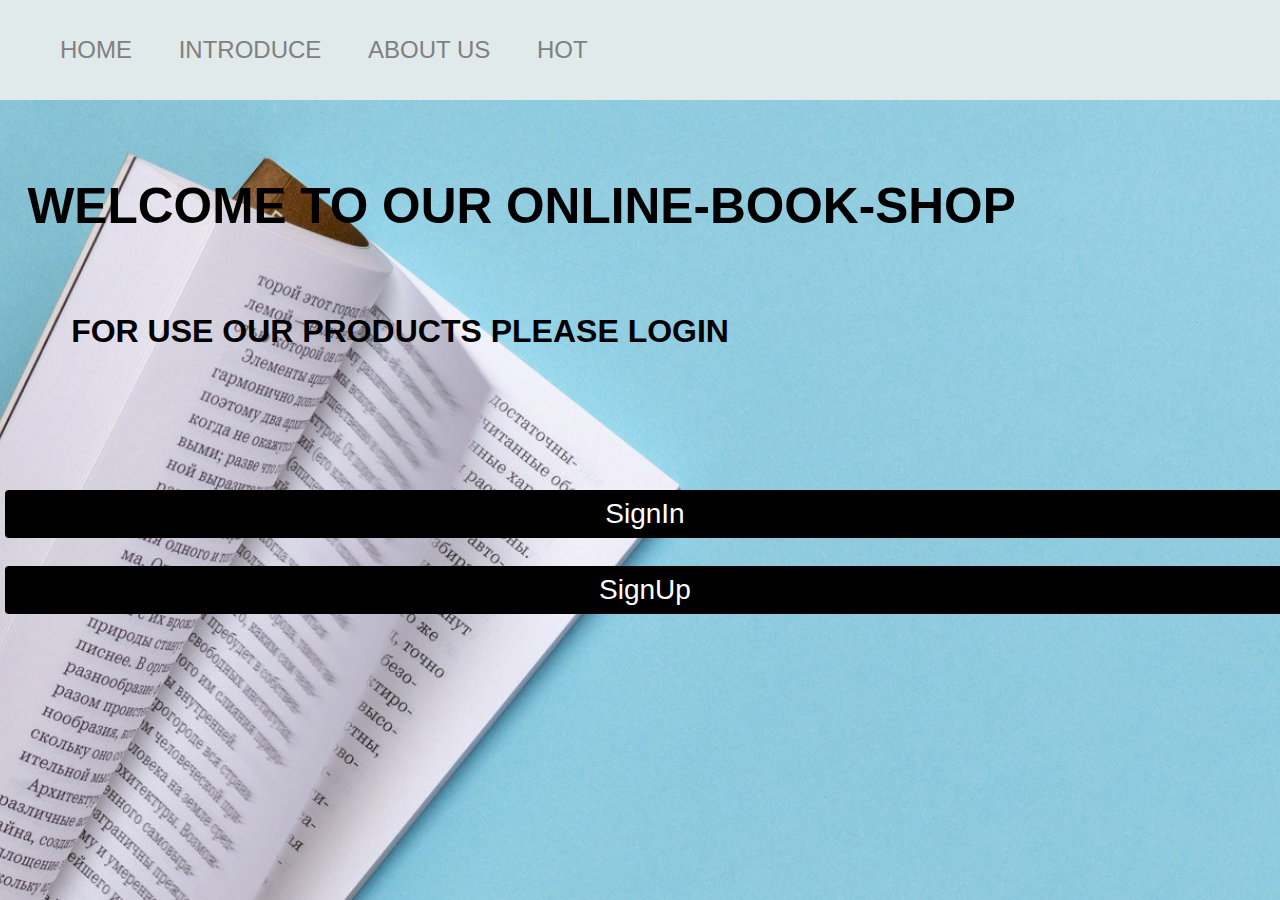
<file: FrontEndONLINEBOOKSHOP/index.html>
<!DOCTYPE html>
<html lang="en">
<head>
    <meta charset="UTF-8">
    <meta http-equiv="X-UA-Compatible" content="IE=edge">
    <meta name="viewport" content="ONLINE-BOOK-SHOP">
    <title>ONLINE-BOOK-SHOP</title>
    <link rel="stylesheet" href="style.css">
</head>
<body class="background" alink="white" link="gray" vlink="black">
    <section >
        <nav class="barbackground">
            <ul type=none >
                <font size="5">
                <li class="inline"><a href="index.html"style="text-decoration: none; " > HOME</a></li>&nbsp;&nbsp;&nbsp;&nbsp;&nbsp;&nbsp;
                <LI class="inline"><a href="blog.html"style="text-decoration: none;">INTRODUCE</a></LI>&nbsp;&nbsp;&nbsp;&nbsp;&nbsp;&nbsp;
                
                <LI class="inline"><a href="a.html"style="text-decoration: none;">ABOUT US</a></LI>&nbsp;&nbsp;&nbsp;&nbsp;&nbsp;&nbsp;
                <LI class="inline"><a href="hot.html"style="text-decoration: none;">HOT</a></LI>&nbsp;&nbsp;&nbsp;&nbsp;&nbsp;&nbsp;
                
               </font>
            </ul>
        </nav>
    </section>
    <br><br><br><br><br><br><br><br>
    <section class="texth">
        <h1 class="headerstyle">&nbsp;&nbsp;WELCOME TO OUR ONLINE-BOOK-SHOP</h1><br>
        
        <h2>&nbsp;&nbsp;&nbsp;&nbsp;&nbsp;&nbsp;&nbsp;&nbsp;FOR USE OUR PRODUCTS PLEASE LOGIN</h2>
    </section>
    <section class="register">
      <br><br><br><br><br>
     &nbsp;&nbsp;&nbsp;&nbsp;&nbsp;&nbsp;&nbsp;&nbsp;&nbsp;&nbsp;&nbsp;&nbsp;&nbsp;&nbsp;&nbsp;&nbsp;&nbsp;&nbsp;&nbsp; 
       <input class="button" type="button" value="SignIn" onclick="window.location.href='loginpage.html'">
     &nbsp;&nbsp;&nbsp;&nbsp;&nbsp;&nbsp;&nbsp;&nbsp;&nbsp;&nbsp;&nbsp;&nbsp;&nbsp;&nbsp;&nbsp;&nbsp;&nbsp;&nbsp;&nbsp;&nbsp;&nbsp;&nbsp;&nbsp;&nbsp;&nbsp;&nbsp;&nbsp;&nbsp;&nbsp;&nbsp;&nbsp;&nbsp;&nbsp;&nbsp;&nbsp;&nbsp;&nbsp;&nbsp; 
       <!--<input class="button" type="button" onclick="alert('Please First SignIn')" value="SignUp">-->
       <input class="button" type="button" value="SignUp" onclick="window.location.href='loginpage.html'">
    </section>
</body>
</html>
</file>
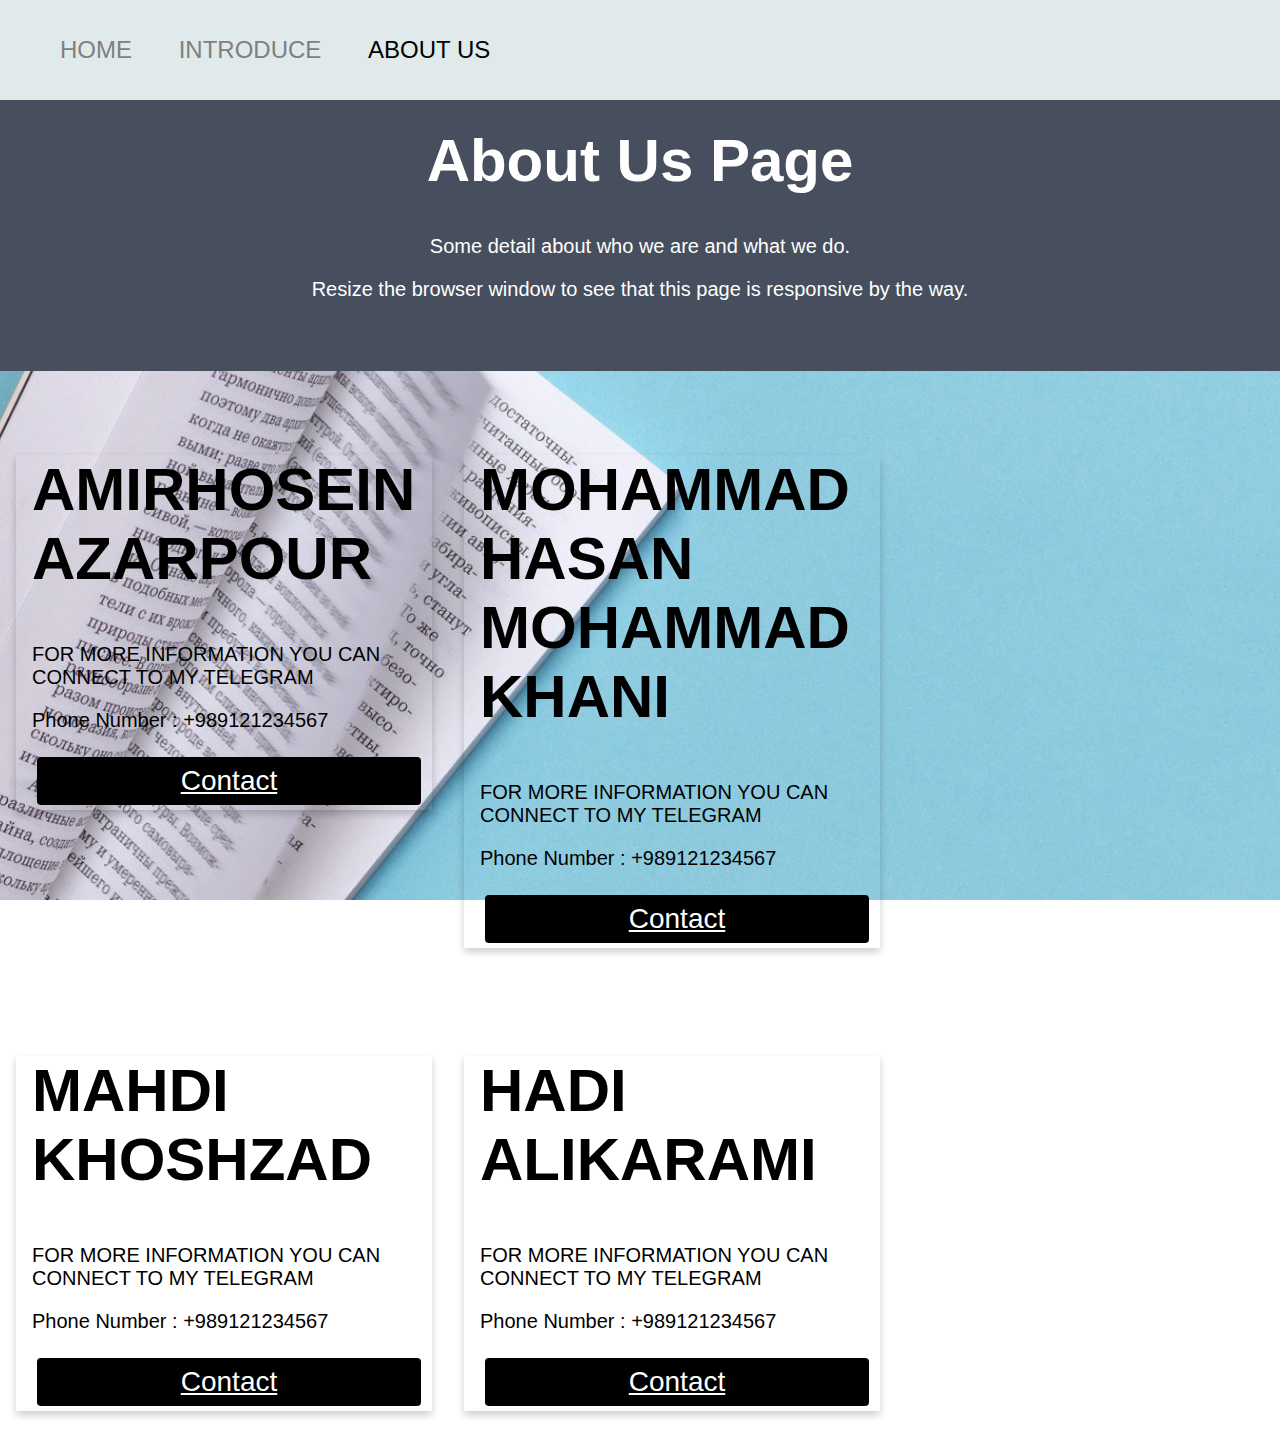
<file: FrontEndONLINEBOOKSHOP/a.html>
<!DOCTYPE html>
<html lang="en">
<head>
    <meta charset="UTF-8">
    <meta http-equiv="X-UA-Compatible" content="IE=edge">
    <meta name="viewport" content="ONLINE-BOOK-SHOP">
    <title>ONLINE-BOOK-SHOP</title>
    <link rel="stylesheet" href="style.css">
</head>
<body class="background" alink="white" link="gray" vlink="black">
    <section >
        <nav class="barbackground">
            <ul type=none >
                <font size="5">
                <li class="inline"><a href="index.html"style="text-decoration: none; " > HOME</a></li>&nbsp;&nbsp;&nbsp;&nbsp;&nbsp;&nbsp;
                <LI class="inline"><a href="blog.html"style="text-decoration: none;">INTRODUCE</a></LI>&nbsp;&nbsp;&nbsp;&nbsp;&nbsp;&nbsp;
                
                <LI class="inline"><a href=""style="text-decoration: none;">ABOUT US</a></LI>&nbsp;&nbsp;&nbsp;&nbsp;&nbsp;&nbsp;
                
               </font>
            </ul>
        </nav>
        <br><br>
        <div class="about-section">
            <h1>About Us Page</h1>
            <p>Some detail about who we are and what we do.</p>
            <p>Resize the browser window to see that this page is responsive by the way.</p>
          </div>
           
         
          &nbsp;&nbsp;&nbsp;&nbsp;&nbsp;&nbsp;&nbsp;&nbsp;&nbsp;&nbsp;&nbsp;&nbsp;&nbsp;&nbsp;&nbsp;&nbsp;&nbsp;&nbsp;&nbsp;&nbsp;&nbsp;&nbsp;&nbsp;&nbsp;
            <div class="column">
                &nbsp;&nbsp;&nbsp;&nbsp;&nbsp;&nbsp;&nbsp;&nbsp;&nbsp;&nbsp;&nbsp;&nbsp;&nbsp;&nbsp;&nbsp;&nbsp;&nbsp;&nbsp;&nbsp;&nbsp;&nbsp;&nbsp;&nbsp;&nbsp;&nbsp;&nbsp;&nbsp;&nbsp;&nbsp;&nbsp;
              <div class="card">
                
                <div class="container">
                  <h2>AMIRHOSEIN AZARPOUR</h2>
                 
                  <p>FOR MORE INFORMATION YOU CAN CONNECT TO MY TELEGRAM</p>
                  <p>Phone Number : +989121234567</p>
                  <a href="https://Telegram.me/Zrpur" class="button">Contact</a>
                </div>
              </div>
            </div>
            


          &nbsp;&nbsp;&nbsp;&nbsp;&nbsp;&nbsp;&nbsp;&nbsp;&nbsp;&nbsp;&nbsp;&nbsp;&nbsp;&nbsp;&nbsp;&nbsp;&nbsp;&nbsp;&nbsp;&nbsp;&nbsp;&nbsp;&nbsp;&nbsp;
            <div class="column">
                &nbsp;&nbsp;&nbsp;&nbsp;&nbsp;&nbsp;&nbsp;&nbsp;&nbsp;&nbsp;&nbsp;&nbsp;&nbsp;&nbsp;&nbsp;&nbsp;&nbsp;&nbsp;&nbsp;&nbsp;&nbsp;&nbsp;&nbsp;&nbsp;&nbsp;&nbsp;&nbsp;&nbsp;&nbsp;&nbsp;
              <div class="card">
                
                <div class="container">
                  <h2>MOHAMMAD 
                    HASAN
                    MOHAMMAD
                    KHANI</h2>
                 
                  <p>FOR MORE INFORMATION YOU CAN CONNECT TO MY TELEGRAM</p>
                  <p>Phone Number : +989121234567</p>
                  <a href="https://Telegram.me/mhmk2002" class="button">Contact</a>
                </div>
              </div>
            </div>


            
             <div class="column">
              &nbsp;&nbsp;&nbsp;&nbsp;&nbsp;&nbsp;&nbsp;&nbsp;&nbsp;&nbsp;&nbsp;&nbsp;&nbsp;&nbsp;&nbsp;&nbsp;&nbsp;&nbsp;&nbsp;&nbsp;&nbsp;&nbsp;&nbsp;&nbsp;&nbsp;&nbsp;&nbsp;&nbsp;&nbsp;&nbsp;&nbsp;&nbsp;&nbsp;&nbsp;&nbsp;&nbsp;&nbsp;&nbsp;
              <div class="card">
                
                <div class="container">
                  <h2>MAHDI KHOSHZAD</h2>
                 
                  <p>FOR MORE INFORMATION YOU CAN CONNECT TO MY TELEGRAM</p>
                  <p>Phone Number : +989121234567</p>
          
                  <a href="https://Telegram.me/magnuss01" class="button">Contact</a>
                </div>
              </div>
            </div>
          
           
            <div class="column">
              &nbsp;&nbsp;&nbsp;&nbsp;&nbsp;&nbsp;&nbsp;&nbsp;&nbsp;&nbsp;&nbsp;&nbsp;&nbsp;&nbsp;&nbsp;&nbsp;&nbsp;&nbsp;&nbsp;&nbsp;&nbsp;&nbsp;&nbsp;&nbsp;&nbsp;&nbsp;&nbsp;&nbsp;&nbsp;&nbsp;&nbsp;&nbsp;&nbsp;&nbsp;&nbsp;&nbsp;&nbsp;&nbsp;
              <div class="card">
                
                <div class="container">
                  <h2>HADI ALIKARAMI</h2>
                 
                  <p>FOR MORE INFORMATION YOU CAN CONNECT TO MY TELEGRAM</p>
                  <p>Phone Number : +989121234567</p>
          
                  <a href="https://Telegram.me/hooded_hood" class="button">Contact</a>
                </div>
              </div>
            </div>
</file>
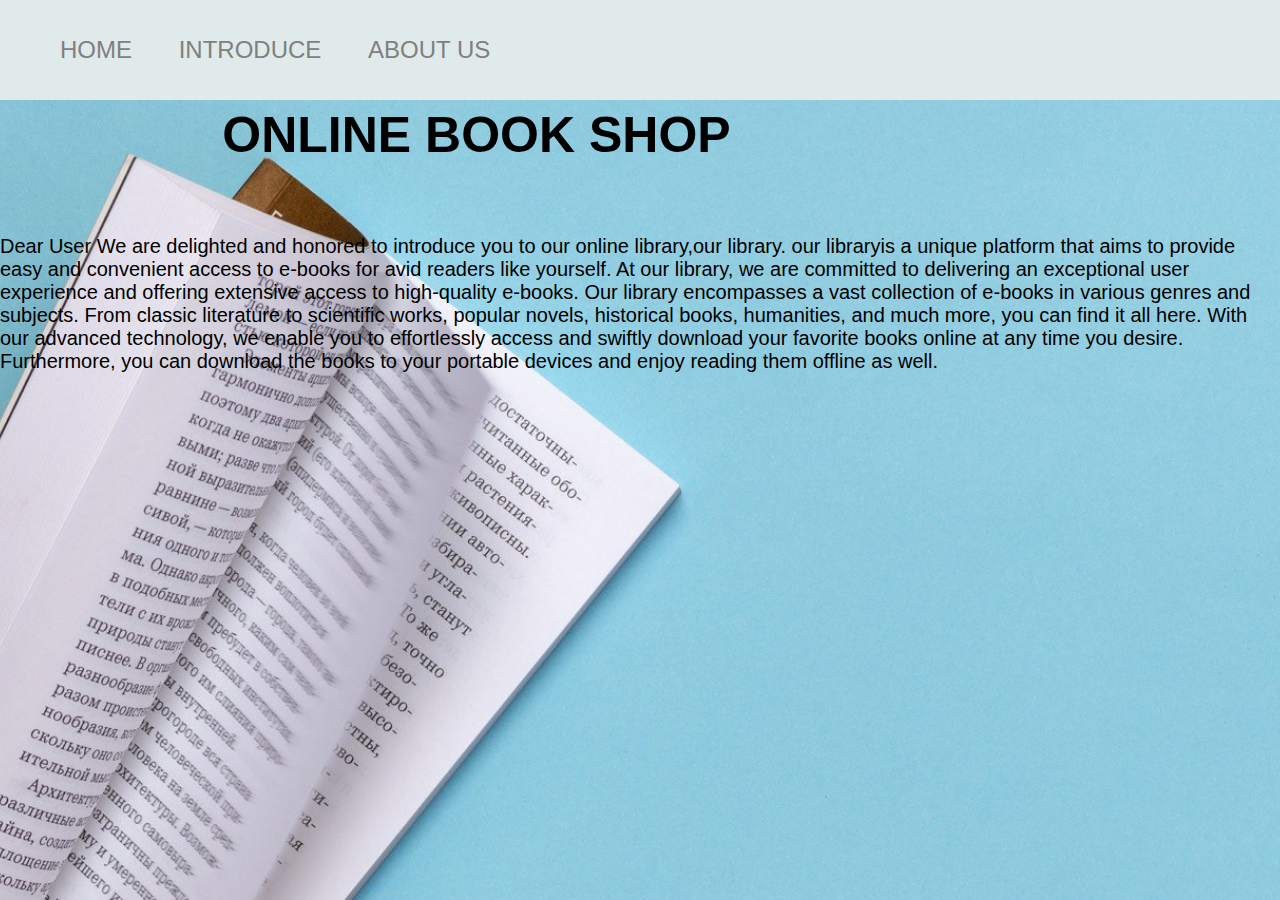
<file: FrontEndONLINEBOOKSHOP/blog.html>
<!DOCTYPE html>
<html lang="en">
<head>
    <meta charset="UTF-8">
    <meta http-equiv="X-UA-Compatible" content="IE=edge">
    <meta name="viewport" content="ONLINE-BOOK-SHOP">
    <title>ONLINE-BOOK-SHOP</title>
    <link rel="stylesheet" href="style.css">
</head>
<body class="background" alink="white" link="gray" vlink="black">
    <section >
        <nav class="barbackground">
            <ul type=none >
                <font size="5">
                <li class="inline"><a href="index.html"style="text-decoration: none; " > HOME</a></li>&nbsp;&nbsp;&nbsp;&nbsp;&nbsp;&nbsp;
                <LI class="inline"><a href="blog.html"style="text-decoration: none;">INTRODUCE</a></LI>&nbsp;&nbsp;&nbsp;&nbsp;&nbsp;&nbsp;
      
                <LI class="inline"><a href="a.html"style="text-decoration: none;">ABOUT US</a></LI>&nbsp;&nbsp;&nbsp;&nbsp;&nbsp;&nbsp;
               
               </font>
            </ul>
        </nav>
    </section>
    <br><br><br><br>
   
    <h1 style="font-size: 50px;"> &nbsp;&nbsp;&nbsp;&nbsp;&nbsp;&nbsp;&nbsp;&nbsp;&nbsp;&nbsp;&nbsp;&nbsp;&nbsp;&nbsp;&nbsp;&nbsp;ONLINE BOOK SHOP</h1>
    &nbsp;&nbsp;&nbsp;<p>Dear User

        We are delighted and honored to introduce you to our online library,our library. our libraryis a unique platform that aims to provide easy and convenient access to e-books for avid readers like yourself.
        
        At our library, we are committed to delivering an exceptional user experience and offering extensive access to high-quality e-books. Our library encompasses a vast collection of e-books in various genres and subjects. From classic literature to scientific works, popular novels, historical books, humanities, and much more, you can find it all here.
        
        With our advanced technology, we enable you to effortlessly access and swiftly download your favorite books online at any time you desire. Furthermore, you can download the books to your portable devices and enjoy reading them offline as well.</p>
</file>
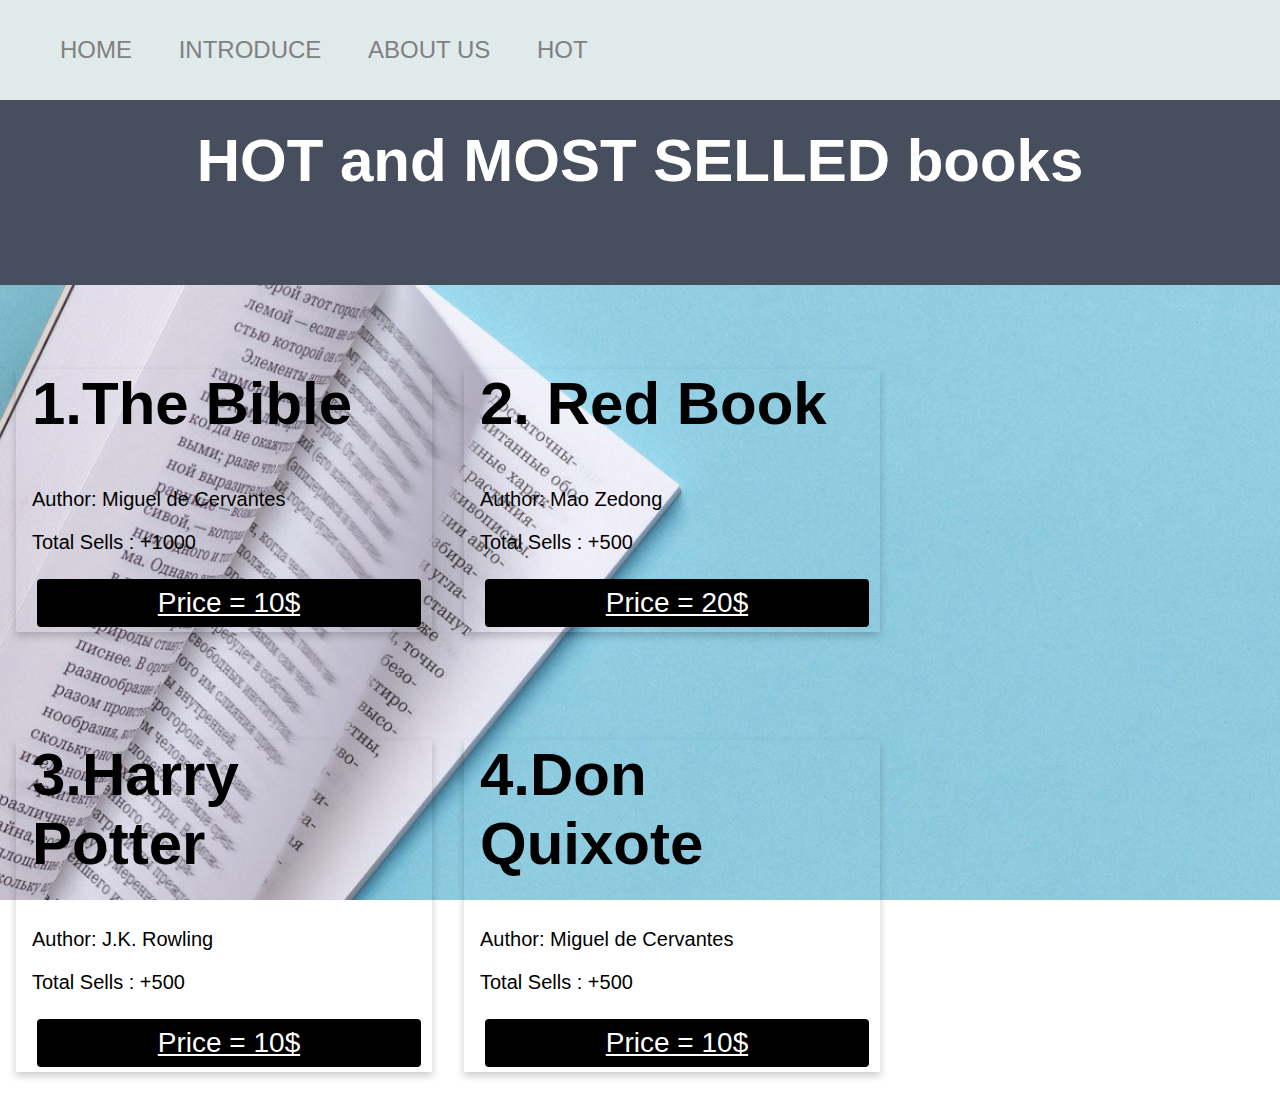
<file: FrontEndONLINEBOOKSHOP/hot.html>
<!DOCTYPE html>
<html lang="en">
<head>
    <meta charset="UTF-8">
    <meta http-equiv="X-UA-Compatible" content="IE=edge">
    <meta name="viewport" content="ONLINE-BOOK-SHOP">
    <title>ONLINE-BOOK-SHOP</title>
    <link rel="stylesheet" href="style.css">
</head>
<body class="background" alink="white" link="gray" vlink="black">
    <section >
        <nav class="barbackground">
            <ul type=none >
                <font size="5">
                <li class="inline"><a href="index.html"style="text-decoration: none; " > HOME</a></li>&nbsp;&nbsp;&nbsp;&nbsp;&nbsp;&nbsp;
                <LI class="inline"><a href="blog.html"style="text-decoration: none;">INTRODUCE</a></LI>&nbsp;&nbsp;&nbsp;&nbsp;&nbsp;&nbsp;
                
                <LI class="inline"><a href="a.html"style="text-decoration: none;">ABOUT US</a></LI>&nbsp;&nbsp;&nbsp;&nbsp;&nbsp;&nbsp;
                <LI class="inline"><a href="hot.html"style="text-decoration: none;">HOT</a></LI>&nbsp;&nbsp;&nbsp;&nbsp;&nbsp;&nbsp;
                
               </font>
            </ul>
        </nav>

        <br><br>
        <div class="about-section">
            <h1>HOT and MOST SELLED books </h1>
            
          </div>
           
         
          &nbsp;&nbsp;&nbsp;&nbsp;&nbsp;&nbsp;&nbsp;&nbsp;&nbsp;&nbsp;&nbsp;&nbsp;&nbsp;&nbsp;&nbsp;&nbsp;&nbsp;&nbsp;&nbsp;&nbsp;&nbsp;&nbsp;&nbsp;&nbsp;
            <div class="column">
                &nbsp;&nbsp;&nbsp;&nbsp;&nbsp;&nbsp;&nbsp;&nbsp;&nbsp;&nbsp;&nbsp;&nbsp;&nbsp;&nbsp;&nbsp;&nbsp;&nbsp;&nbsp;&nbsp;&nbsp;&nbsp;&nbsp;&nbsp;&nbsp;&nbsp;&nbsp;&nbsp;&nbsp;&nbsp;&nbsp;
              <div class="card">
                
                <div class="container">
                  <h2>1.The Bible&nbsp</h2>
                
                  <p>Author: Miguel de Cervantes
                  <p>Total Sells : +1000</p>
                  <a href="" class="button">Price = 10$</a>
                  
                </div>
              </div>
            </div>
            


          &nbsp;&nbsp;&nbsp;&nbsp;&nbsp;&nbsp;&nbsp;&nbsp;&nbsp;&nbsp;&nbsp;&nbsp;&nbsp;&nbsp;&nbsp;&nbsp;&nbsp;&nbsp;&nbsp;&nbsp;&nbsp;&nbsp;&nbsp;&nbsp;
            <div class="column">
                &nbsp;&nbsp;&nbsp;&nbsp;&nbsp;&nbsp;&nbsp;&nbsp;&nbsp;&nbsp;&nbsp;&nbsp;&nbsp;&nbsp;&nbsp;&nbsp;&nbsp;&nbsp;&nbsp;&nbsp;&nbsp;&nbsp;&nbsp;&nbsp;&nbsp;&nbsp;&nbsp;&nbsp;&nbsp;&nbsp;
              <div class="card">
                
                <div class="container">
                    <h2>2. Red Book</h2>
                 
                    <p>Author: Mao Zedong
                    <p>Total Sells : +500</p>
                    <a href="" class="button">Price = 20$</a>
                    
                </div>
              </div>
            </div>


            
             <div class="column">
              &nbsp;&nbsp;&nbsp;&nbsp;&nbsp;&nbsp;&nbsp;&nbsp;&nbsp;&nbsp;&nbsp;&nbsp;&nbsp;&nbsp;&nbsp;&nbsp;&nbsp;&nbsp;&nbsp;&nbsp;&nbsp;&nbsp;&nbsp;&nbsp;&nbsp;&nbsp;&nbsp;&nbsp;&nbsp;&nbsp;&nbsp;&nbsp;&nbsp;&nbsp;&nbsp;&nbsp;&nbsp;&nbsp;
              <div class="card">
                
                <div class="container">
                    <h2>3.Harry Potter</h2>
                 
                    <p>Author: J.K. Rowling
                    <p>Total Sells : +500</p>
                    <a href="" class="button">Price = 10$</a>
                    
                </div>
              </div>
            </div>
          
           
            <div class="column">
              &nbsp;&nbsp;&nbsp;&nbsp;&nbsp;&nbsp;&nbsp;&nbsp;&nbsp;&nbsp;&nbsp;&nbsp;&nbsp;&nbsp;&nbsp;&nbsp;&nbsp;&nbsp;&nbsp;&nbsp;&nbsp;&nbsp;&nbsp;&nbsp;&nbsp;&nbsp;&nbsp;&nbsp;&nbsp;&nbsp;&nbsp;&nbsp;&nbsp;&nbsp;&nbsp;&nbsp;&nbsp;&nbsp;
              <div class="card">
                
                <div class="container">
                    <h2>4.Don Quixote</h2>
                 
                    <p>Author: Miguel de Cervantes
                    <p>Total Sells : +500</p>
                    <a href="" class="button">Price = 10$</a>
                    
                </div>
              </div>
            </div>
</file>
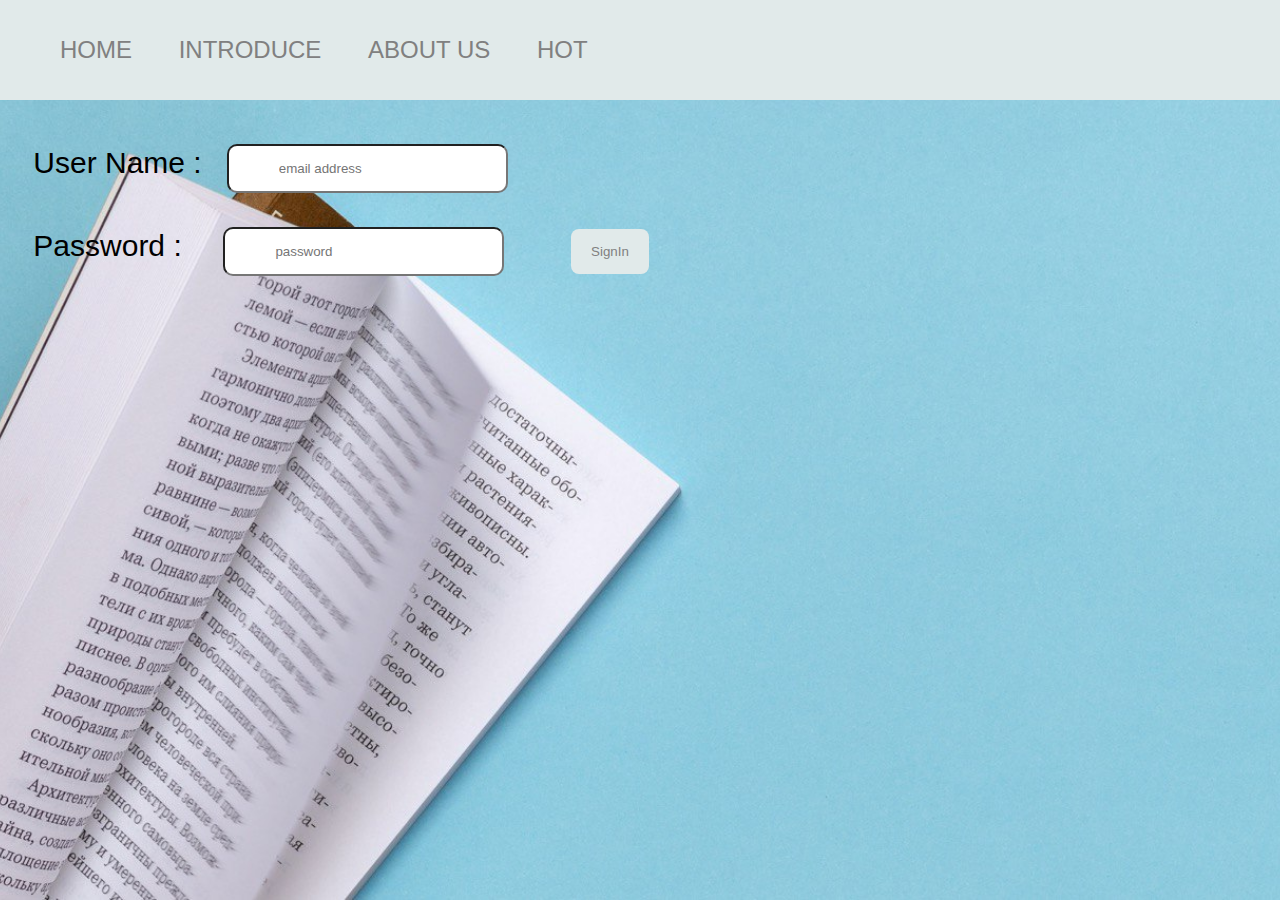
<file: FrontEndONLINEBOOKSHOP/loginpage.html>
<!DOCTYPE html>
<html lang="en">
<head>
    <meta charset="UTF-8">
    <meta http-equiv="X-UA-Compatible" content="IE=edge">
    <meta name="viewport" content="ONLINE-BOOK-SHOP">
    <title>ONLINE-BOOK-SHOP</title>
    <link rel="stylesheet" href="style.css">
</head>
<body class="background" alink="white" link="gray" vlink="black">
    <section >
        <nav class="barbackground">
            <ul type=none >
                <font size="5">
                <li class="inline"><a href="index.html"style="text-decoration: none; " > HOME</a></li>&nbsp;&nbsp;&nbsp;&nbsp;&nbsp;&nbsp;
                <LI class="inline"><a href="blog.html"style="text-decoration: none;">INTRODUCE</a></LI>&nbsp;&nbsp;&nbsp;&nbsp;&nbsp;&nbsp;

                <LI class="inline"><a href="a.html"style="text-decoration: none;">ABOUT US</a></LI>&nbsp;&nbsp;&nbsp;&nbsp;&nbsp;&nbsp;
                <LI class="inline"><a href="hot.html"style="text-decoration: none;">HOT</a></LI>&nbsp;&nbsp;&nbsp;&nbsp;&nbsp;&nbsp;
                
               </font>
            </ul>
        </nav>
    </section>
    <br><br><br><br><br><br><br><br>
    
    <section class="form">
      <form>
         <div>
         
            &nbsp;&nbsp;&nbsp;  User Name :  &nbsp; <input type="text" placeholder="email address" style="padding: 15px 50px; border-radius: 10px;"> <br><br>
            &nbsp;&nbsp;&nbsp;  Password :&nbsp;&nbsp;&nbsp;&nbsp; <input type="password" placeholder="password" style="padding: 15px 50px; border-radius: 10px;">
      
        &nbsp;&nbsp;&nbsp;&nbsp;&nbsp;&nbsp;  <button style="padding: 15px 20px; border-radius: 8px; background-color: #e1eaea ; border: none;" ><a href="index.html" style="text-decoration: none;"> SignIn</a></button>
       
            
        </div>
        
      </form>

    </section>
   
</body>
</html>
</file>
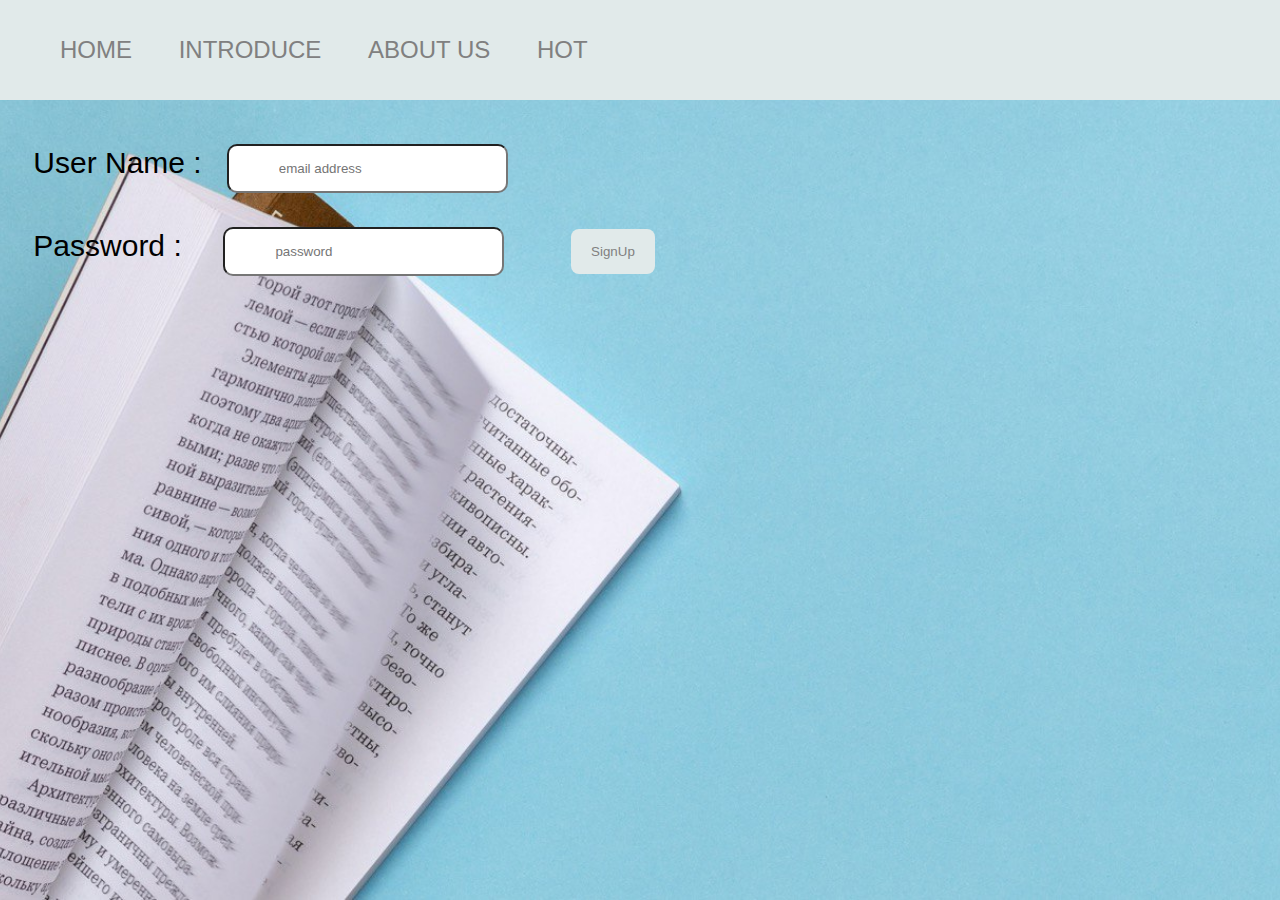
<file: FrontEndONLINEBOOKSHOP/signup.html>
<!DOCTYPE html>
<html lang="en">
<head>
    <meta charset="UTF-8">
    <meta http-equiv="X-UA-Compatible" content="IE=edge">
    <meta name="viewport" content="ONLINE-BOOK-SHOP">
    <title>ONLINE-BOOK-SHOP</title>
    <link rel="stylesheet" href="style.css">
</head>
<body class="background" alink="white" link="gray" vlink="black">
    <section >
        <nav class="barbackground">
            <ul type=none >
                <font size="5">
                <li class="inline"><a href="index.html"style="text-decoration: none; " > HOME</a></li>&nbsp;&nbsp;&nbsp;&nbsp;&nbsp;&nbsp;
                <LI class="inline"><a href="blog.html"style="text-decoration: none;">INTRODUCE</a></LI>&nbsp;&nbsp;&nbsp;&nbsp;&nbsp;&nbsp;

                <LI class="inline"><a href="a.html"style="text-decoration: none;">ABOUT US</a></LI>&nbsp;&nbsp;&nbsp;&nbsp;&nbsp;&nbsp;
                <LI class="inline"><a href="hot.html"style="text-decoration: none;">HOT</a></LI>&nbsp;&nbsp;&nbsp;&nbsp;&nbsp;&nbsp;
                
               </font>
            </ul>
        </nav>
    </section>
    <br><br><br><br><br><br><br><br>
    
    <section class="form">
      <form>
         <div>
         
            &nbsp;&nbsp;&nbsp;  User Name :  &nbsp; <input type="text" placeholder="email address" style="padding: 15px 50px; border-radius: 10px;"> <br><br>
            &nbsp;&nbsp;&nbsp;  Password :&nbsp;&nbsp;&nbsp;&nbsp; <input type="password" placeholder="password" style="padding: 15px 50px; border-radius: 10px;">
      
        &nbsp;&nbsp;&nbsp;&nbsp;&nbsp;&nbsp;  <button style="padding: 15px 20px; border-radius: 8px; background-color: #e1eaea ; border: none;" ><a href="index.html" style="text-decoration: none;"> SignUp</a></button>
       
            
        </div>
        
      </form>

    </section>
   
</body>
</html>
</file>
<file: FrontEndONLINEBOOKSHOP/style.css>
*{
    font-family: 'Lucida Sans', 'Lucida Sans Regular', 'Lucida Grande', 'Lucida Sans Unicode', Geneva, Verdana, sans-serif;
}
.background{
    background-image: url(khsdik.jpg);
    background-position: center;
    background-size: cover;
    background-repeat: no-repeat;
    background-attachment: fixed;
    color: black;
    
}
.barbackground{
    background-color: #e1eaea;
    padding: 20px;
    width: 100%;
    position: fixed;
    top: 0%;
    left: 0%;
   
}
.inline{
    display: inline;
    color: black;
   
}
.headerstyle{

    font-size: 310%;
    color: black;
    font-family: 'Lucida Sans', 'Lucida Sans Regular', 'Lucida Grande', 'Lucida Sans Unicode', Geneva, Verdana, sans-serif;
    
}
h2{
    font-size: 200%;
    font-family: 'Lucida Sans', 'Lucida Sans Regular', 'Lucida Grande', 'Lucida Sans Unicode', Geneva, Verdana, sans-serif;
}
.button {
    display: inline-block;
    border-radius: 4px;
    background-color: #e1eaea;
    border: none;
    color: black;
    text-align: center;
    font-size: 28px;
    padding: 20px;
    width: 200px;
    transition: all 0.5s;
    cursor: pointer;
    margin: 5px;
  }
  
  .button span {
    cursor: pointer;
    display: inline-block;
    position: relative;
    transition: 0.5s;
  }
  
  .button span:after {
    content: '\00bb';
    position: absolute;
    opacity: 0;
    top: 0;
    right: -20px;
    transition: 0.5s;
  }
  
  .button:hover span {
    padding-right: 25px;
  }
  
  .button:hover span:after {
    opacity: 1;
    right: 0;
  }

div{
  font-size: 30px;
}
p{
  font-size: 20px;
}
body {
  font-family: Arial, Helvetica, sans-serif;
  margin: 0;
}

html {
  box-sizing: border-box;
}

*, *:before, *:after {
  box-sizing: inherit;
}

.column {
  float: left;
  width: 35%;
  margin-bottom: 16px;
  padding: 0 8px;
}

.card {
  box-shadow: 0 4px 8px 0 rgba(0, 0, 0, 0.2);
  margin: 8px;
}

.about-section {
  padding: 50px;
  text-align: center;
  background-color: #474e5d;
  color: white;
}

.container {
  padding: 0 16px;
  top: 300px;
  left: 30px;

}

.container::after, .row::after {
  content: "";
  clear: both;
  display: table;
}

.title {
  color: grey;
}

.button {
  border: none;
  outline: 0;
  display: inline-block;
  padding: 8px;
  color: white;
  background-color: #000;
  text-align: center;
  cursor: pointer;
  width: 100%;
}

.button:hover {
  background-color: #555;
}

.implacer1 {
  position: absolute;
  top: 300px;
  left: 30px;

}

@media screen and (max-width: 650px) {
  .column {
    width: 100%;
    display: block;
  }
}
</file>
